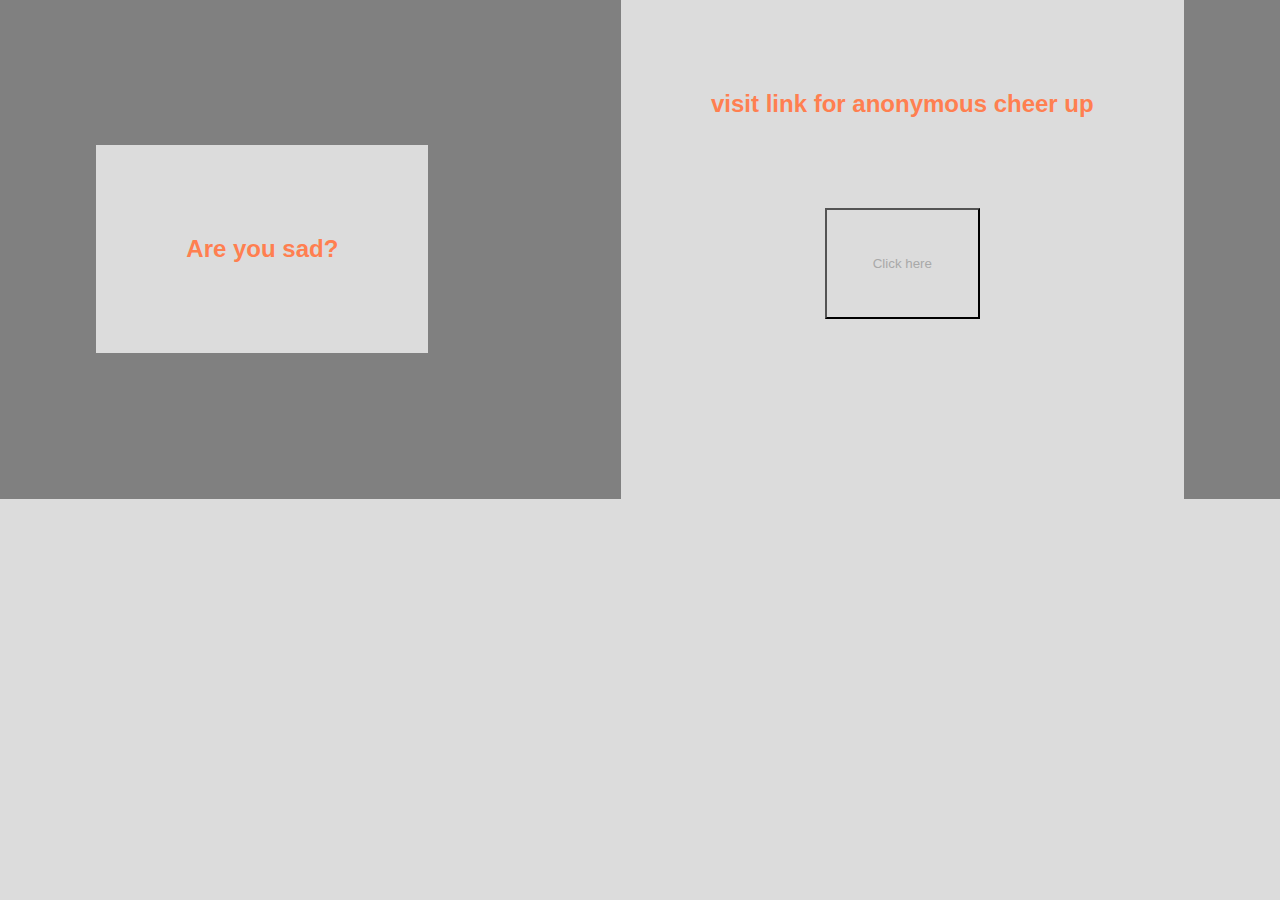
<file: index.html>
<!DOCTYPE html>
<html>
  <link rel="stylesheet" href="antstyle.css">
     <body>
        <h2>Are you sad?<h2>
        <p id="demo">visit link for anonymous cheer up</p> 
    <button onclick="window.location.href = 'hello.html'">Click here</button>
  </body>
</html>
</file>
<file: antstyle.css>
*{
    margin: auto;
    padding: 0%;
    box-sizing:border-box ;
    background: gainsboro;
}
body{
    height: fit-content;
    display: flex;
    align-items: center;
    font-family: sans-serif;
    background-color: gray;
    text-align: center;
}
.container{
    color: black;
    margin: auto;
    text-align: center;
}
button{
    margin: 10vh;
    padding:12%;
    align-items: center;
    text-align: center;
    color: darkgray;
}
h1{
    color: blue;
    margin: 100px;
    padding: 10%;
    align-items: center;
}
h2{
    margin: auto;
    text-align: center;
    padding: 10vh;
    color: coral;

}
</file>
